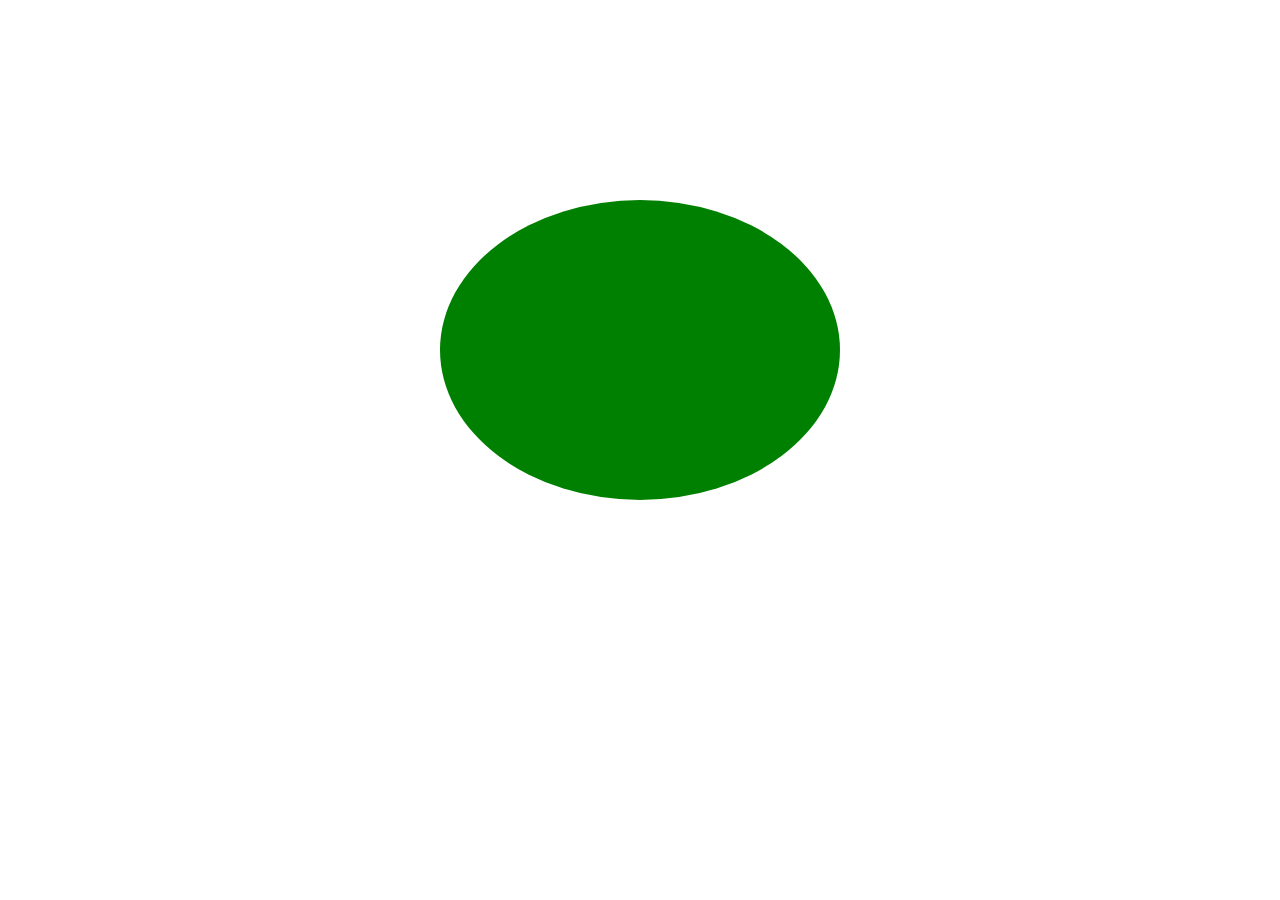
<file: 10.BORDER-RADIUS/index.html>
<!DOCTYPE html>
<html lang="en">
<head>
    <meta charset="UTF-8">
    <meta name="viewport" content="width=device-width, initial-scale=1.0">
    <meta http-equiv="X-UA-Compatible" content="ie=edge">
    <link rel="stylesheet" href="index.css">
    <title>Document</title>
</head>
<body>
    <div class="border">

    </div>
</body>
</html>
</file>
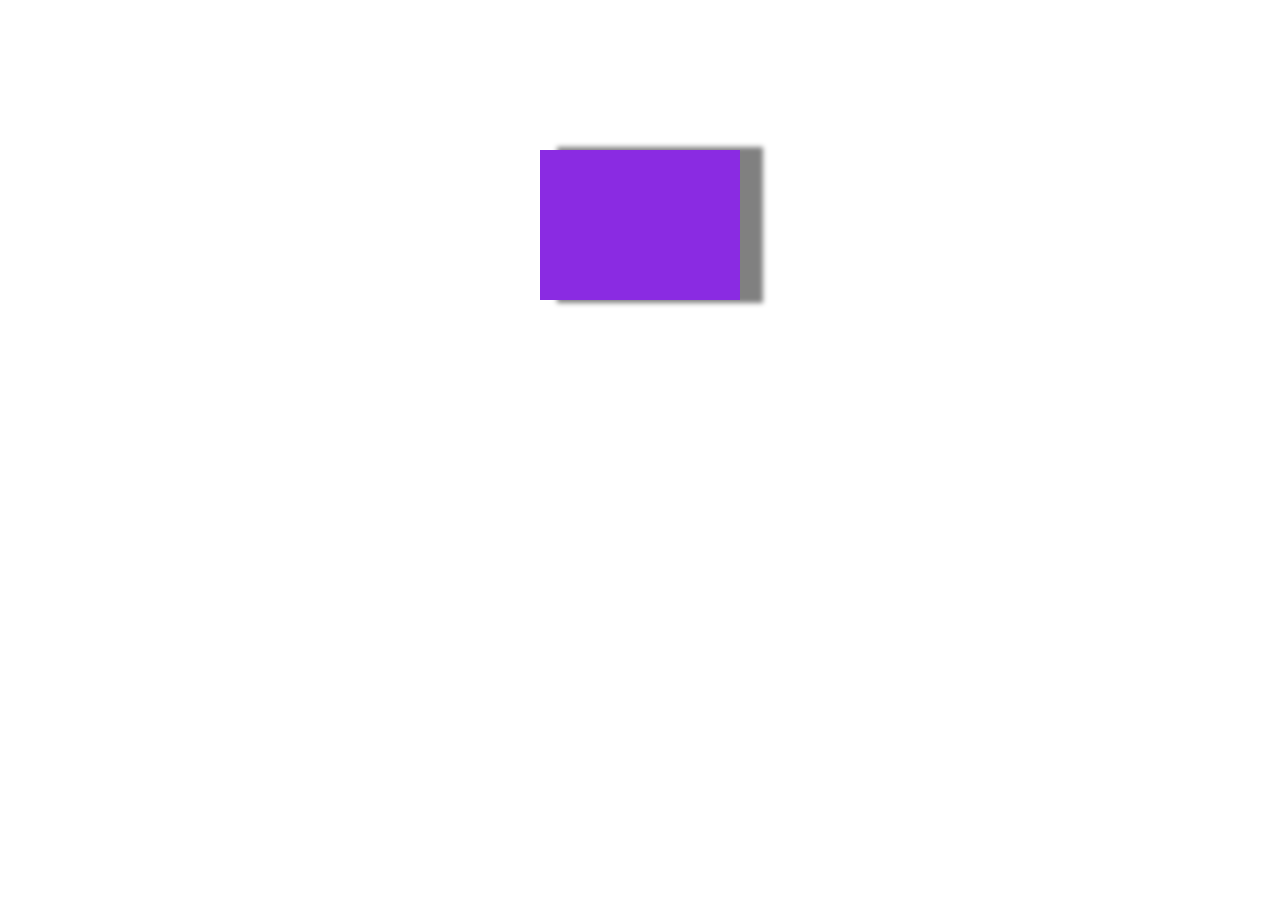
<file: 11.BOX_SHADOW/index.html>
<!DOCTYPE html>
<html lang="en">
<head>
    <meta charset="UTF-8">
    <meta name="viewport" content="width=device-width, initial-scale=1.0">
    <meta http-equiv="X-UA-Compatible" content="ie=edge">
    <link rel="stylesheet" href="index.css">
    <title>Box-shadow en CSS3</title>
</head>
<body>

    <div class="box">
        
    </div>
    
</body>
</html>
</file>
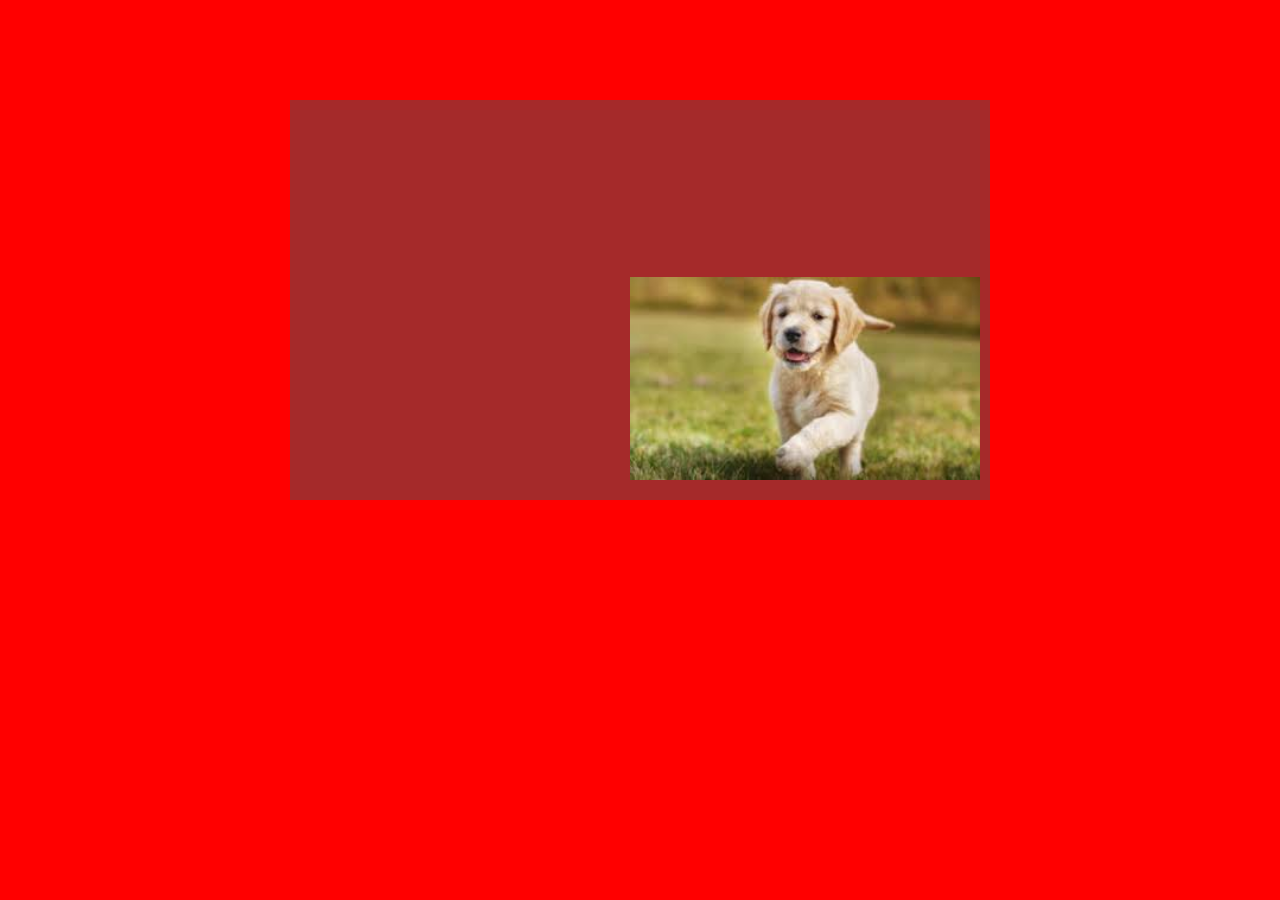
<file: 12.BACKGROUND/index.html>
<!DOCTYPE html>
<html lang="en">
<head>
    <meta charset="UTF-8">
    <meta name="viewport" content="width=device-width, initial-scale=1.0">
    <meta http-equiv="X-UA-Compatible" content="ie=edge">
    <link rel="stylesheet" href="index.css">
    <title>Document</title>
</head>
<body>

    <div class="box">

    </div>
    
</body>
</html>
</file>
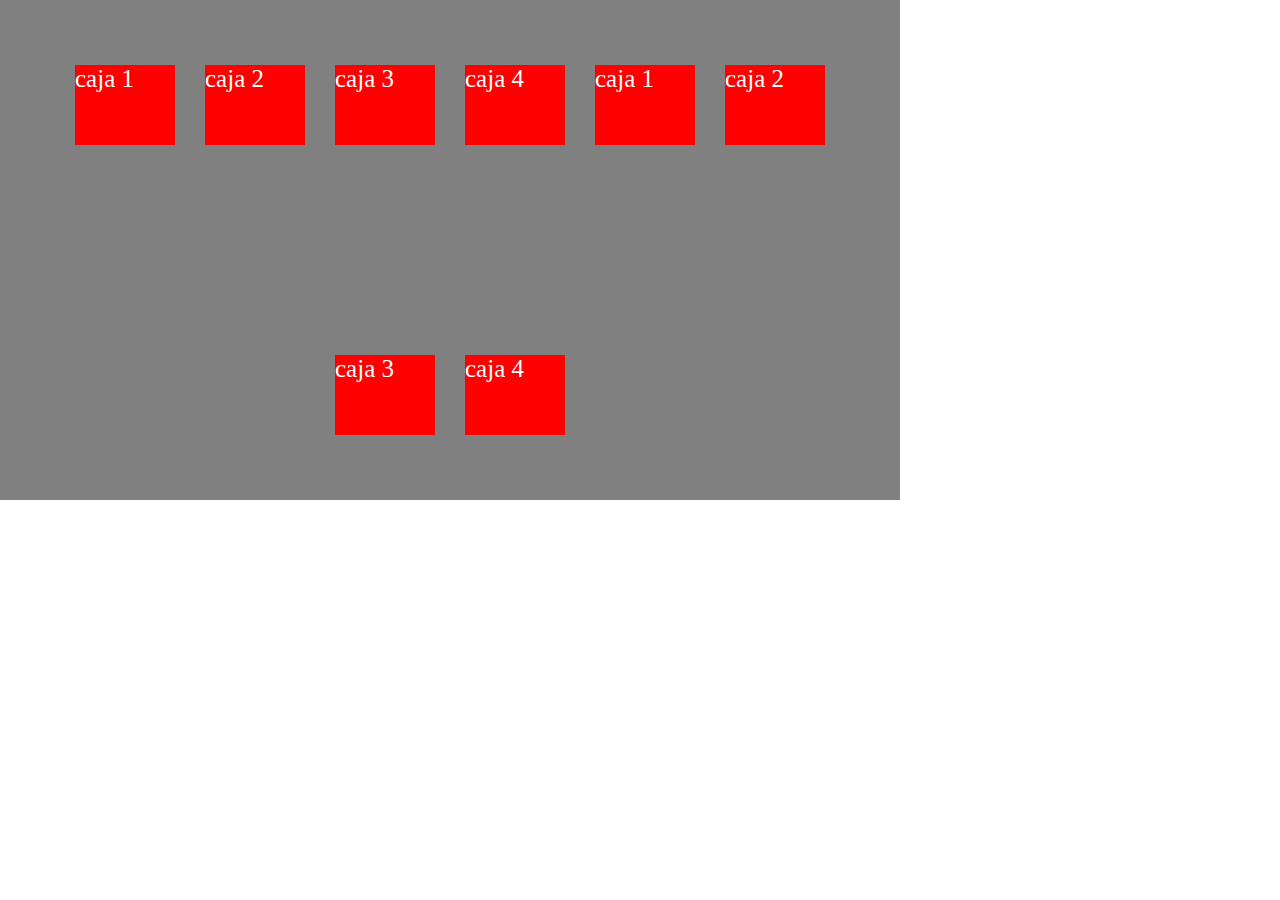
<file: 17.FLEXBOX/index.html>
<!DOCTYPE html>
<html lang="en">
<head>
    <meta charset="UTF-8">
    <meta name="viewport" content="width=device-width, initial-scale=1.0">
    <meta http-equiv="X-UA-Compatible" content="ie=edge">
    <link rel="stylesheet" href="app.css">
    <title>Flexbox</title>
</head>
<body>
    <div class="contenedor">
       <div class="cajita">caja 1</div>
       <div class="cajita">caja 2</div>
       <div class="cajita">caja 3</div>
       <div class="cajita">caja 4</div>
       <div class="cajita">caja 1</div>
       <div class="cajita">caja 2</div>
       <div class="cajita">caja 3</div>
       <div class="cajita">caja 4</div>
   
    </div>   
</body>
</html>
</file>
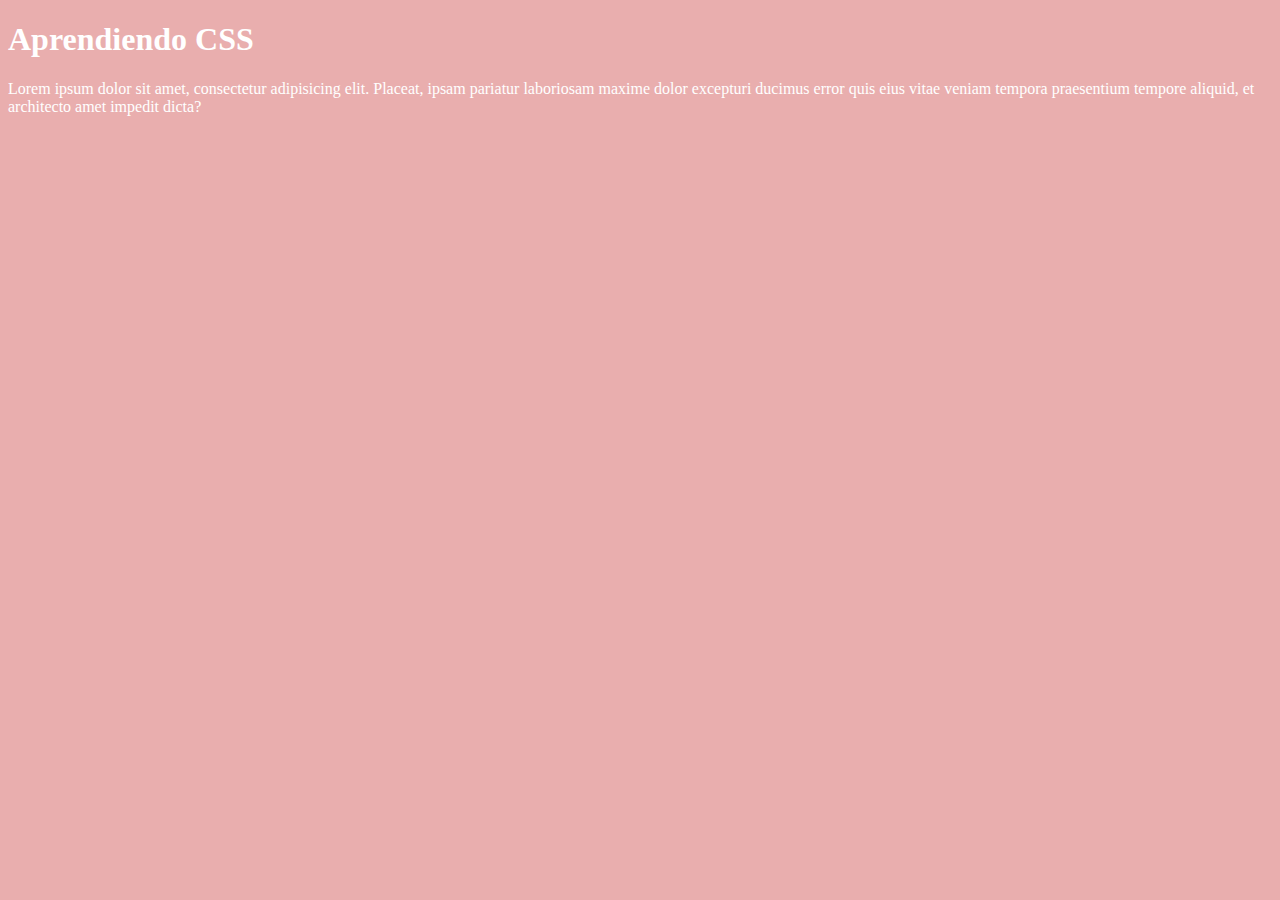
<file: 2.SINTAXIS/index.html>
<!DOCTYPE html>
<html lang="en">

<head>
    <meta charset="UTF-8">
    <meta name="viewport" content="width=device-width, initial-scale=1.0">
    <meta http-equiv="X-UA-Compatible" content="ie=edge">
    <title>Sintaxis</title>
    <link rel="stylesheet" href="sintaxis.css">
</head>

<body>
    <h1>Aprendiendo CSS </h1>
    <p>Lorem ipsum dolor sit amet, consectetur
        adipisicing elit. Placeat, ipsam pariatur
        laboriosam maxime dolor
        excepturi ducimus error quis eius vitae veniam
        tempora praesentium tempore aliquid, et architecto
        amet impedit
        dicta?
    </p>
</body>

</html>
</file>
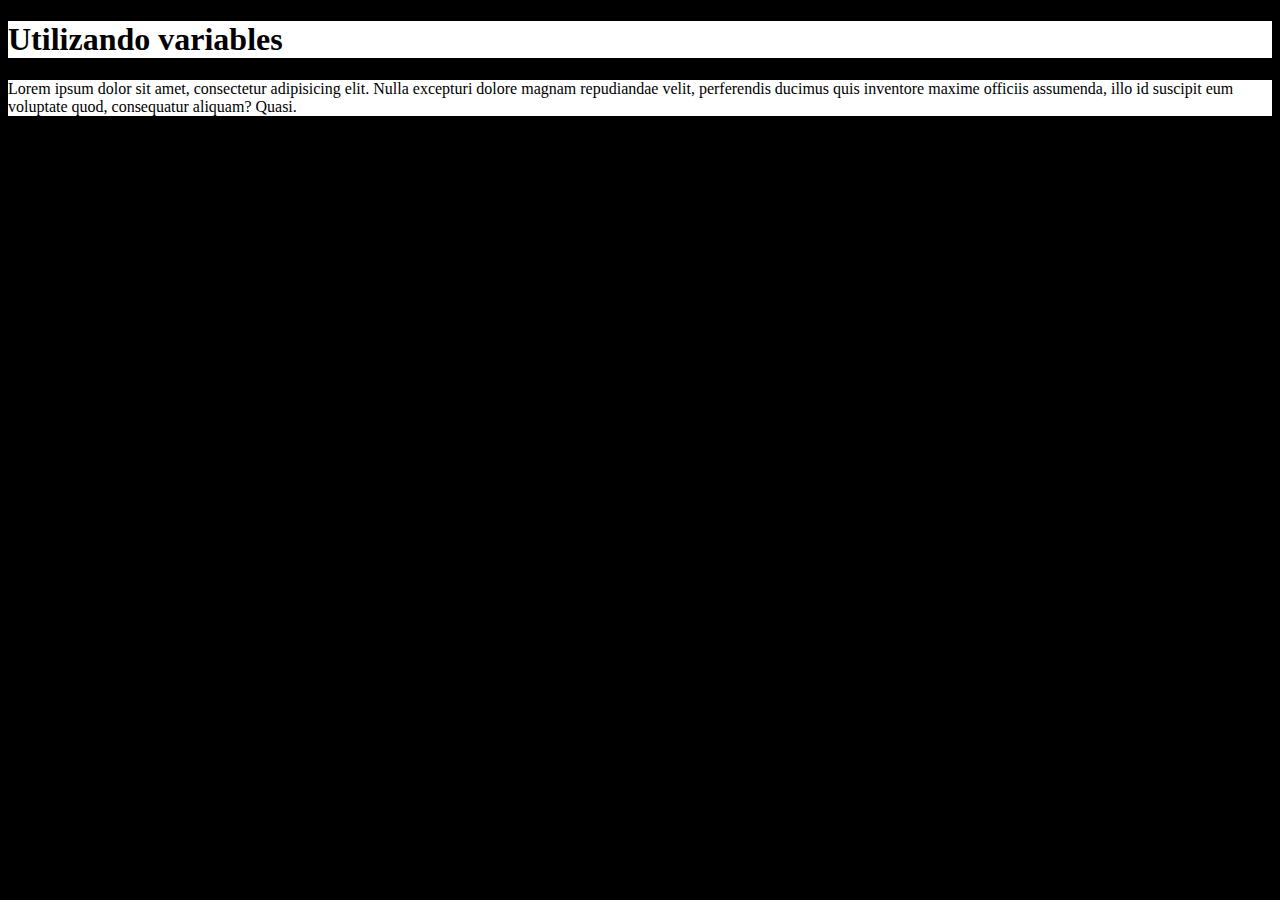
<file: 3.VARIABLES/index.html>
<!DOCTYPE html>
<html lang="en">

<head>
    <meta charset="UTF-8">
    <meta name="viewport" content="width=device-width, initial-scale=1.0">
    <meta http-equiv="X-UA-Compatible" content="ie=edge">
    <title>Variables css</title>
    <link rel="stylesheet" href="variables.css">
</head>

<body>
    <h1>Utilizando variables</h1>
    <P>Lorem ipsum dolor sit amet, consectetur adipisicing elit. Nulla excepturi dolore magnam repudiandae velit,
        perferendis ducimus quis inventore maxime officiis assumenda, illo id suscipit eum voluptate quod, consequatur
        aliquam? Quasi.
    </P>
</body>

</html>
</file>
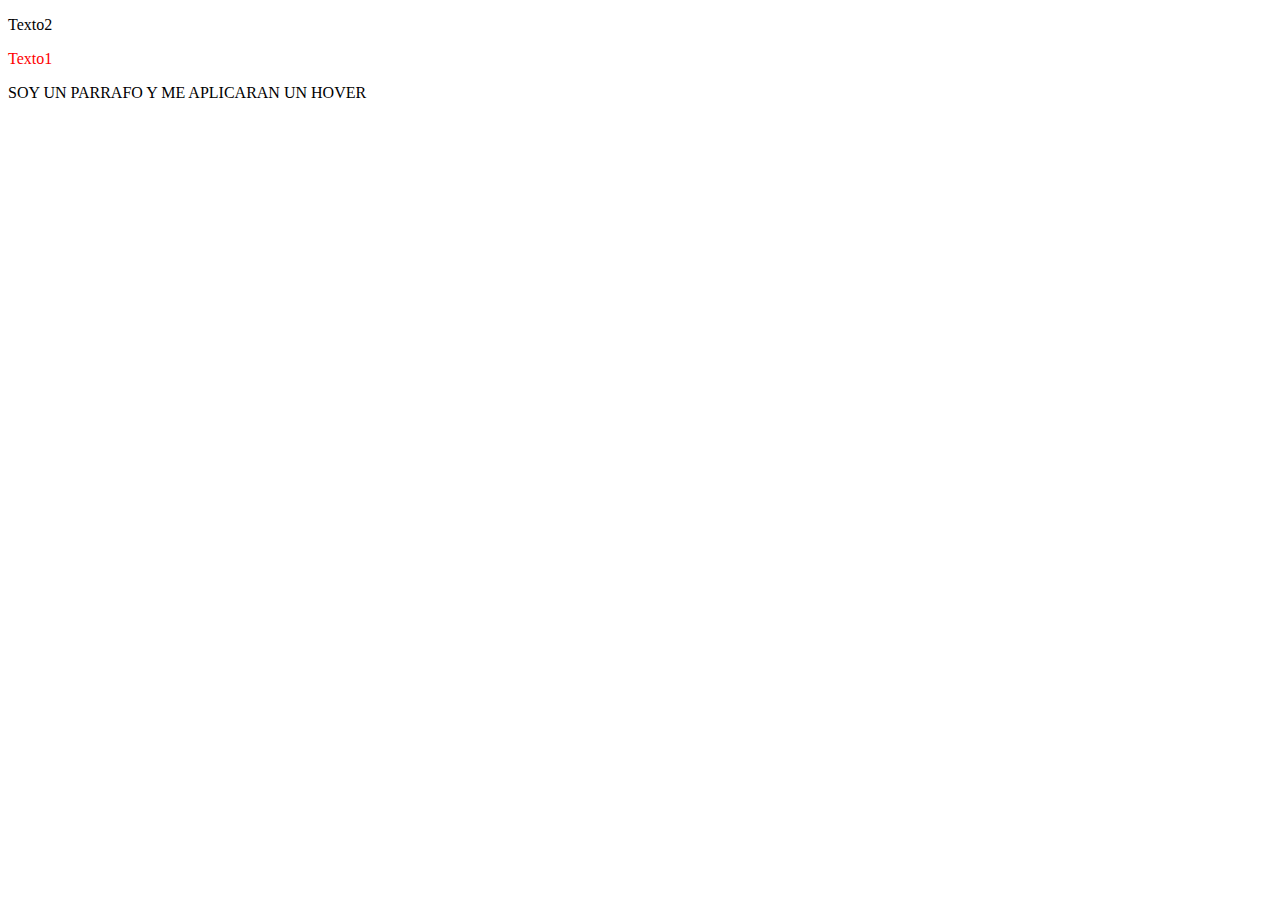
<file: 5.SELECTORES/Index.html>
<!DOCTYPE html>
<html lang="en">

<head>
    <meta charset="UTF-8">
    <meta name="viewport" content="width=device-width, initial-scale=1.0">
    <meta http-equiv="X-UA-Compatible" content="ie=edge">
    <link rel="stylesheet" href="selectores.css">
    <title>Selector Hijo</title>
</head>

<body>

    <!-- SELECTOR HIJO -->
    <div>
        <p>
            <span>Texto2</span>
        </p>
    </div>

    <div>
        <span>Texto1</span>
    </div>

    <!-- PSEUDOCLASE -->
    <p>
        SOY UN PARRAFO Y ME APLICARAN UN HOVER
    </p>
</body>

</html>
</file>
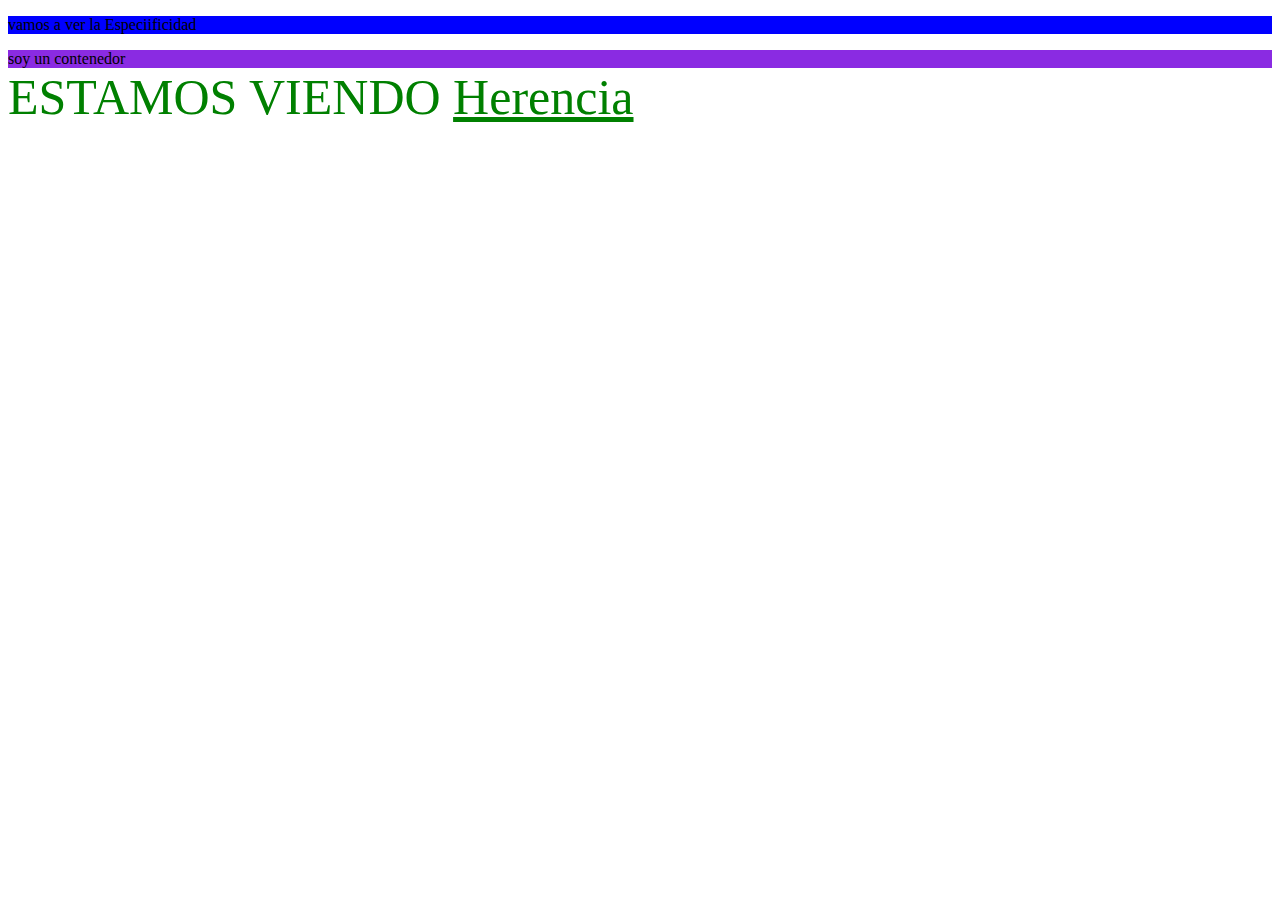
<file: 6.CASCADA_HERENCIA/index.html>
<!DOCTYPE html>
<html lang="en">
<head>
    <meta charset="UTF-8">
    <meta name="viewport" content="width=device-width, initial-scale=1.0">
    <meta http-equiv="X-UA-Compatible" content="ie=edge">
    <link rel="stylesheet" href="index.css">
    <title>Especificidad, Cascada y Herencia</title>
</head>
<body>
    <div>
        <p style="background: black" class="color" id="color_id">
            vamos a ver la Especiificidad
        </p>

        <div class="cascada">
            soy un contenedor
        </div>

        <div class="herencia">
            ESTAMOS VIENDO <a href="#"> Herencia</a>
        </div>
    </div>
    
</body>
</html>
</file>
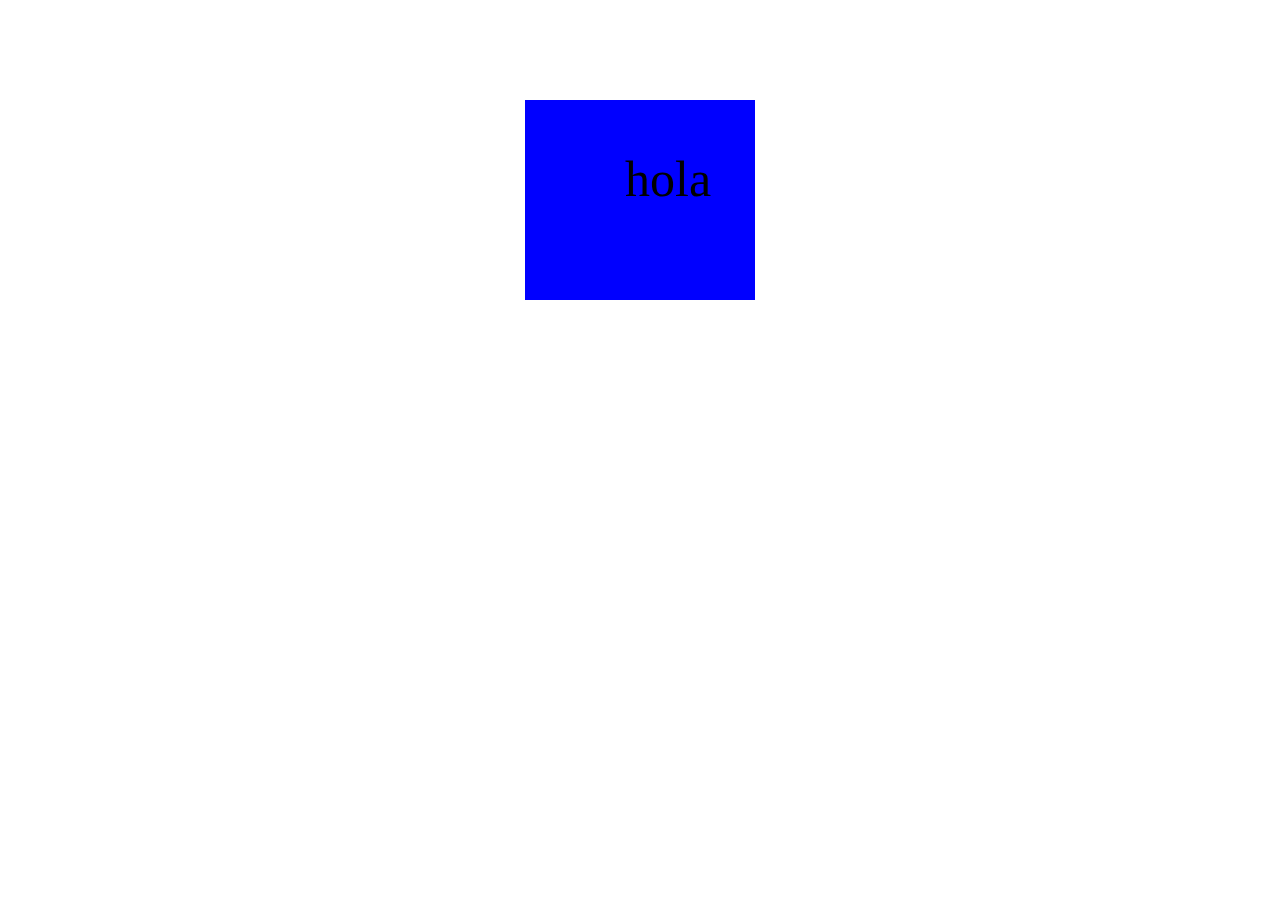
<file: 7.BOX_MODEL/index.html>
<!DOCTYPE html>
<html lang="en">

<head>
    <meta charset="UTF-8">
    <meta name="viewport" content="width=device-width, initial-scale=1.0">
    <meta http-equiv="X-UA-Compatible" content="ie=edge">
    <link rel="stylesheet" href="index.css">
    <title>Box Model</title>
</head>

<body>
    <div>
        <p class="video">
             hola
        </p>
    </div>


</body>

</html>
</file>
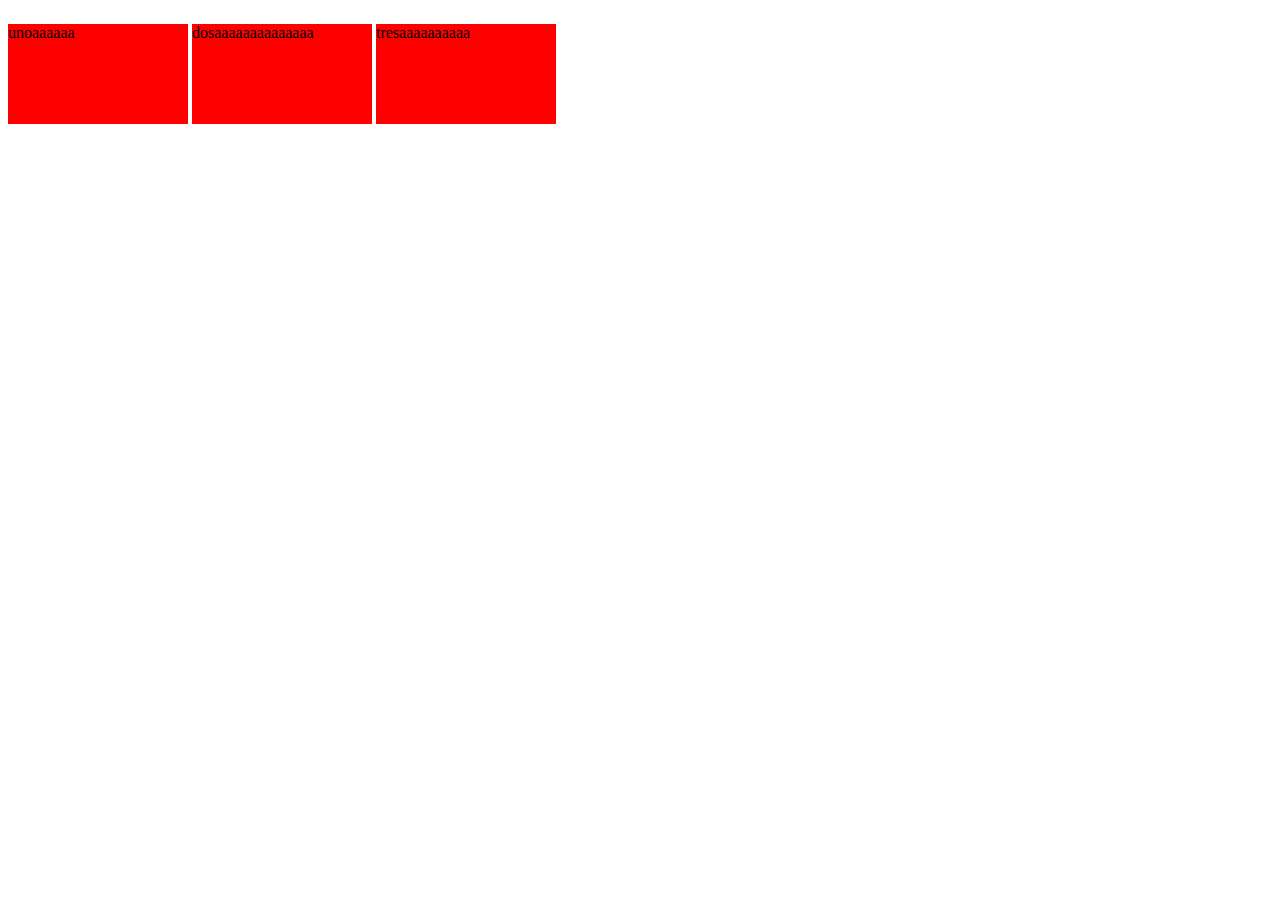
<file: 8.DISPLAY/index.html>
<!DOCTYPE html>
<html lang="en">

<head>
    <meta charset="UTF-8">
    <meta name="viewport" content="width=device-width, initial-scale=1.0">
    <meta http-equiv="X-UA-Compatible" content="ie=edge">
    <link rel="stylesheet" href="display.css">
    <title>Display</title>
</head>

<body>

    <div>
        <p class="flag">unoaaaaaa</p>
        <p class="flag">dosaaaaaaaaaaaaaa</p>
        <p class="flag_black">tresaaaaaaaaaa</p>
    </div>
</body>

</html>
</file>
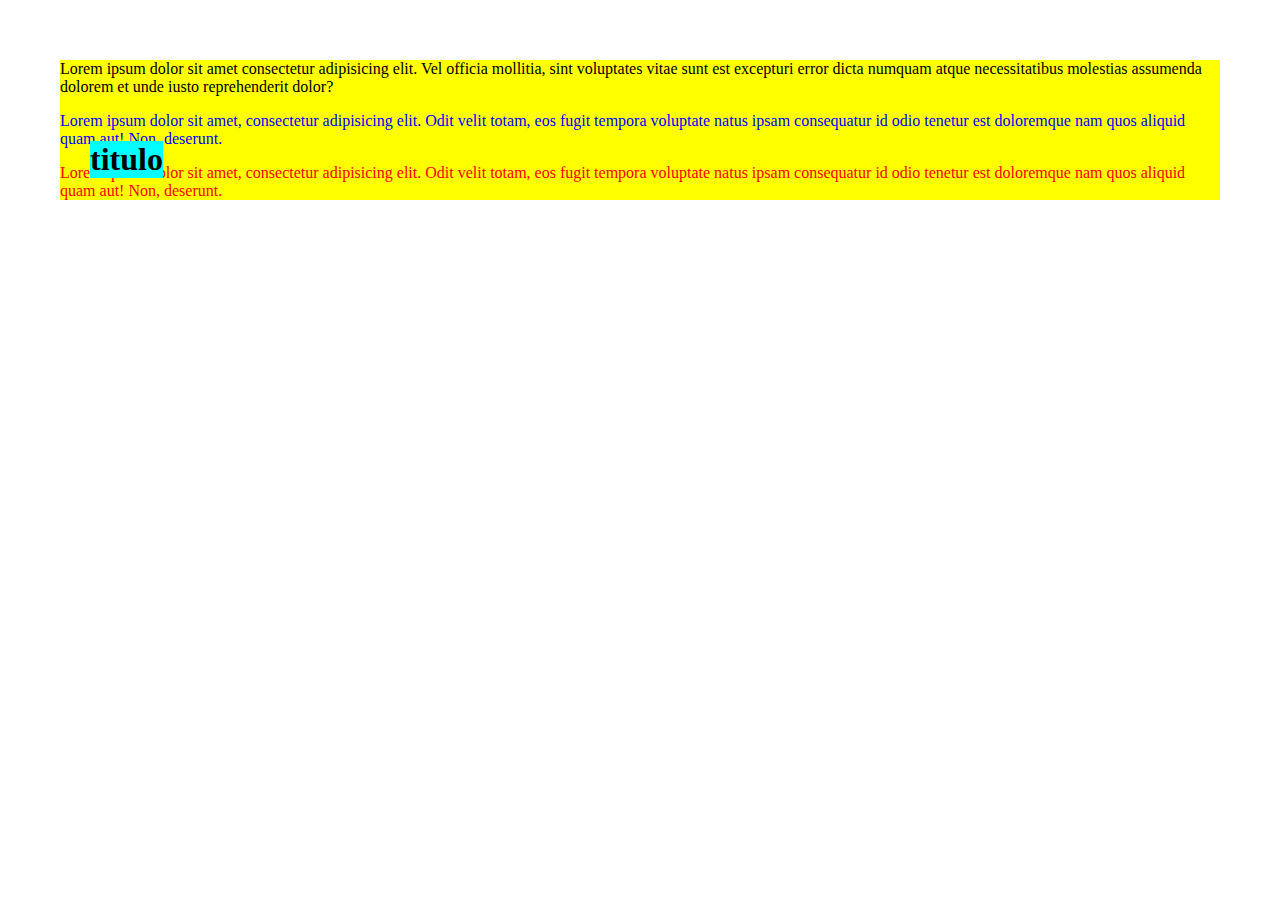
<file: 13.POSITIONING/absolute.html>
<!DOCTYPE html>
<html lang="en">
<head>
    <meta charset="UTF-8">
    <meta name="viewport" content="width=device-width, initial-scale=1.0">
    <meta http-equiv="X-UA-Compatible" content="ie=edge">
    <link rel="stylesheet" href="absolute.css">
    <title>Absolute</title>
</head>
<body>

    <div>
        <h1>titulo</h1>
        <p class="box">
            Lorem ipsum dolor sit amet consectetur adipisicing elit. Vel officia mollitia, sint voluptates vitae sunt
            est excepturi error dicta numquam atque necessitatibus molestias assumenda dolorem et unde iusto
            reprehenderit dolor?
        </p>
        <p class="box1">Lorem ipsum dolor sit amet, consectetur adipisicing elit. Odit velit totam, eos fugit tempora voluptate natus
            ipsam consequatur id odio tenetur est doloremque nam quos aliquid quam aut! Non, deserunt.</p>
        <p class="box2">Lorem ipsum dolor sit amet, consectetur adipisicing elit. Odit velit totam, eos fugit tempora voluptate natus
            ipsam consequatur id odio tenetur est doloremque nam quos aliquid quam aut! Non, deserunt.</p>
    </div>
    
</body>
</html>
</file>
<file: 10.BORDER-RADIUS/index.css>
.border{
    width: 400px;
    height: 300px;
    background: green;
    margin: 200px auto;
    border-radius: 50%;
    /* border-top-left-radius: 30px;
    border-top-right-radius: 80px;
    border-bottom-right-radius: 90px;
    border-bottom-left-radius: 100px; */
}
</file>
<file: 11.BOX_SHADOW/index.css>
.box{
   width: 200px;
   height: 150px;
   margin: 150px auto;
   background: blueviolet;
   box-shadow: 20px 0px 5px 3px gray;
}
</file>
<file: 12.BACKGROUND/index.css>
body{
    background-color: red;
    
    /* background-repeat: no-repeat; */
}


.box{
    width: 700px;
    height: 400px;
    background-color: brown;
    margin:100px auto;
    background-image: url(./perro.jpg);
    background-repeat: no-repeat;
    background-size: 50%;
    background-position: bottom 20px right 10px;
}
</file>
<file: 17.FLEXBOX/app.css>
*{
    margin: 0px;
    padding: 0px;
}

.contenedor{
  width: 900px;
  height: 400px;
  background-color: gray;
  padding: 50px 0px;
  display: flex;
  flex-direction: row;
  flex-wrap: wrap;
  justify-content: center;
  align-content: space-between;
}

.cajita{
    width: 100px;
    height: 80px;
    background-color:red;
    margin: 15px;
    font-size: 25px;
    color: white;
}
</file>
<file: 2.SINTAXIS/sintaxis.css>
/* SELECTOR{
    PROPIEDAD:VALOR;
    PROPIEDAD:VALOR;
} */

body{
    background: rgb(233, 174, 174);
    color:white;
}
</file>
<file: 3.VARIABLES/variables.css>
:root{
    --color:black;
}

body {
    background: var(--color);
}

h1 {
    background: white;
    color: var(--color);
}

p {
    background: white;
    color: var(--color);
}
</file>
<file: 5.SELECTORES/selectores.css>
div>span {
    color: red;
}

P:hover{
  background: yellow;
}
</file>
<file: 6.CASCADA_HERENCIA/index.css>
/* ESPECIFICIDAD */

/* ETIQUETA:............... 1
   CLASE:...................10
   ID.......................100
   ESTILOS EN LINEA.........1000
  IMPORTANT...........Gana a todos 
*/


/* Herencia */

.herencia{
  color: green;
  font-size: 50px;
}

a{
  color: inherit;
  font-size: inherit;
}

/* especificidad */

.color{
 background: red;
}

p .color{
  background: yellow;
}

#color_id{
  background:paleturquoise;
}

p{
background: blue !important;
}

/* CASCADA */

div .cascada{
  background: blueviolet;
}

.cascada{
  background: red;
}

.cascada{
  background: yellow;
}

.cascada{
  background: green;
}
</file>
<file: 7.BOX_MODEL/index.css>
*{
   box-sizing: border-box;
  }

.video{
  text-align: center;
  font-size: 50px;
  background-color: blue;
  margin: 100px auto;
  width: 100px;
  height: 200px;
  padding-top: 50px;
  padding-bottom: 40px;
  padding-right: 130px;
  padding-left: 100px;
}
</file>
<file: 8.DISPLAY/display.css>
p{
  background:  red;
  height: 100px;
  width: 180px;
  display: inline-block;
}
</file>
<file: 13.POSITIONING/absolute.css>
body {
    margin: 0px;
    padding: 0px;
}

div {
    margin: 60px;
    position: relative;
    background-color: yellow;
}

h1 {
    background-color: aqua;
    position: absolute;
    left: 30px;
    top: 60px;
}

.box {
    color: black;
}

.box1 {
    color: blue;
}

.box2 {
    color: red;
}
</file>
